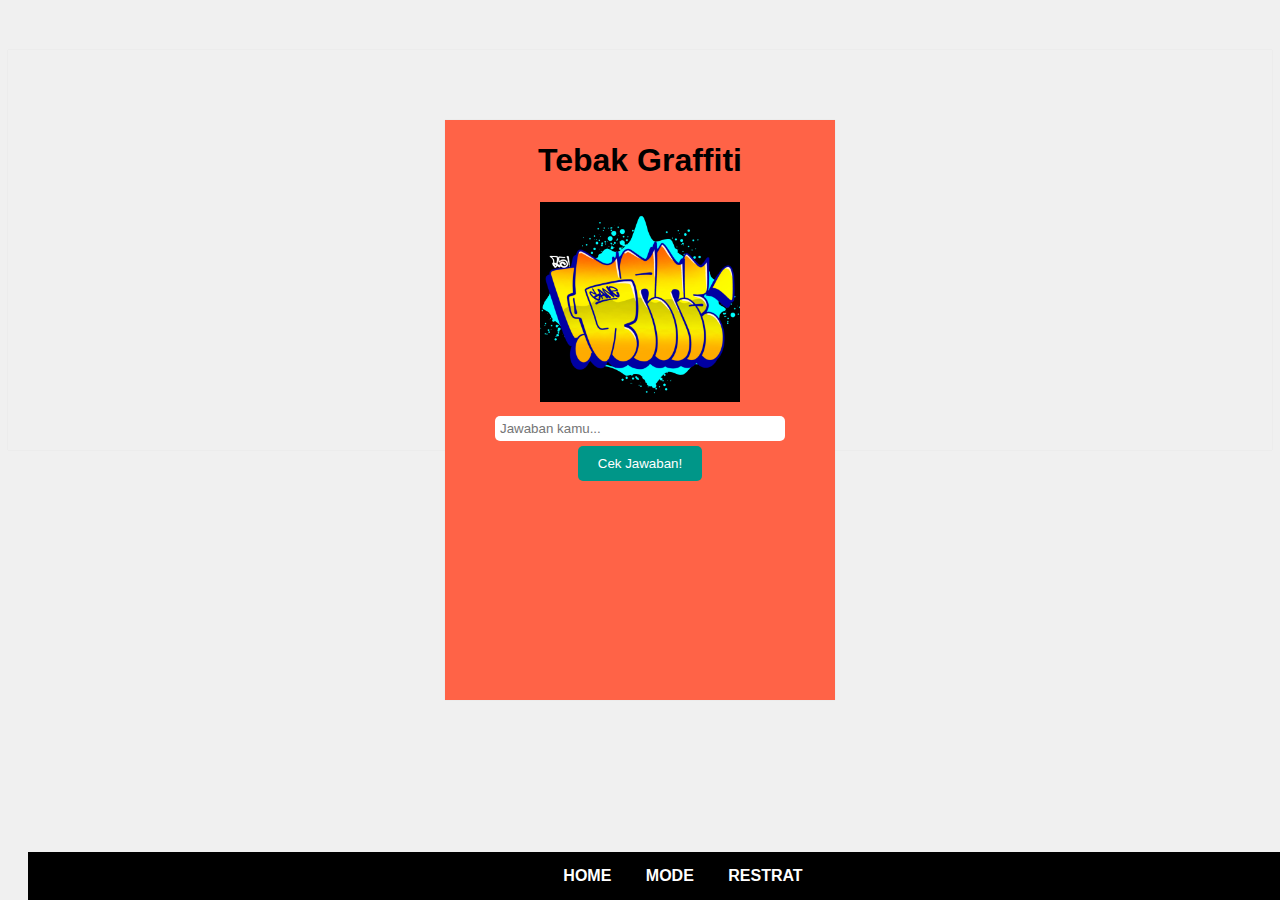
<file: game.html>
<!DOCTYPE html>
<html lang="en">
<head>
    <meta charset="UTF-8">
    <meta http-equiv="X-UA-Compatible" content="IE=edge">
    <meta name="viewport" content="width=device-width, initial-scale=1.0">
    <title>Tebak Trhow Up</title>
    <link rel="stylesheet" href="style.css">
</head>
<body>
    
    <div class="container-game">
        <div class="game">
            <h1 class="title">Tebak Graffiti</h1>
            <img id="tag" src="asset/throwup/gane.jpeg" alt="tebak gambar">
            <input type="text" id="jawaban" placeholder="Jawaban kamu...">
            <button onclick="cekJawaban()">Cek Jawaban!</button>
            <p id="feedback"></p>
        </div>
        
        <nav class="nav-game">
            <a href="index.html" id="home">HOME</a>
            <a onclick= "darkMode()" id="mode">MODE</a>
            <a onclick="rerender()" id="restrat">RESTRAT</a>
        </nav>
    </div>

    <script src="index.js"></script>
</body>
</html>
</file>
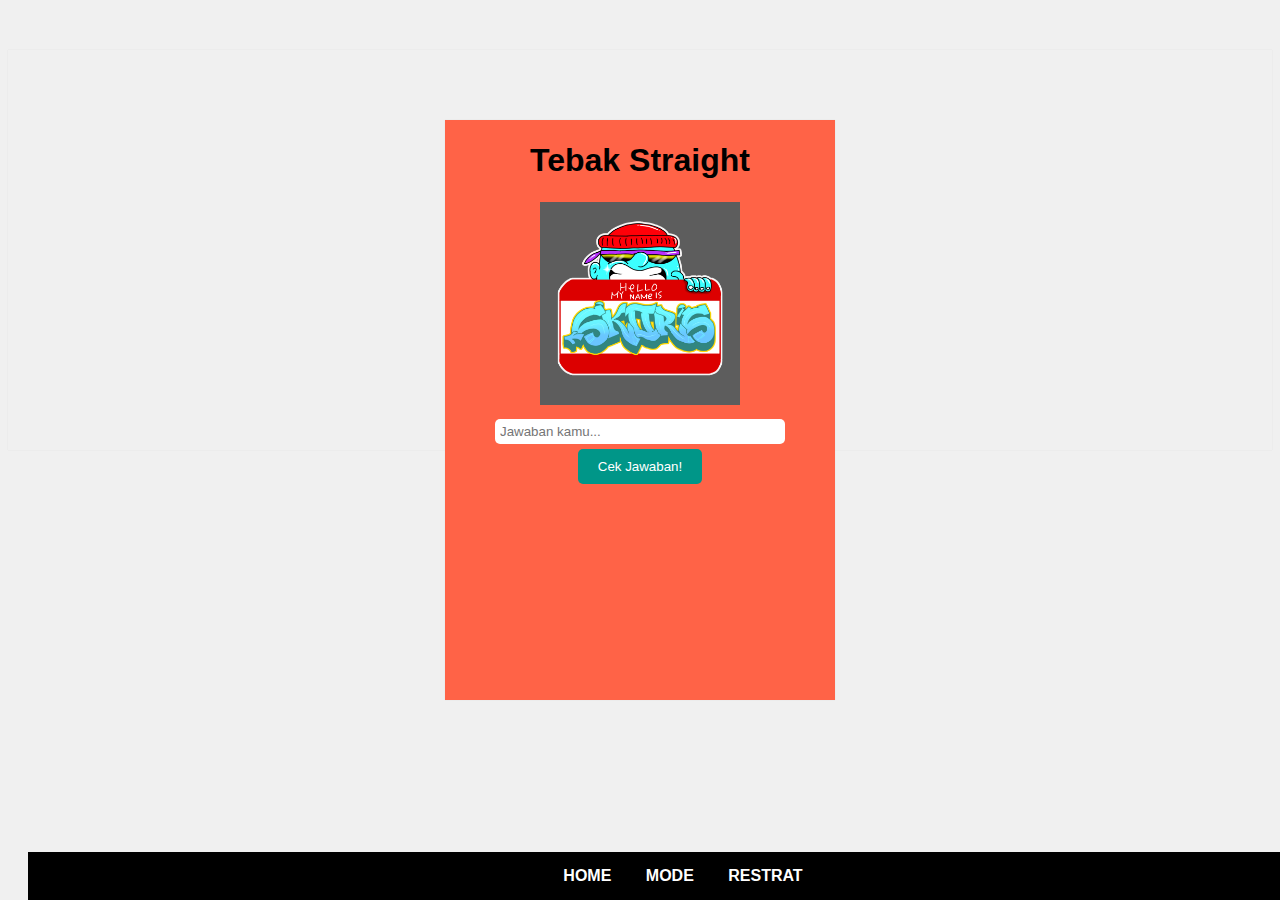
<file: straigthLetters.html>
<!DOCTYPE html>
<html lang="en">
<head>
    <meta charset="UTF-8">
    <meta http-equiv="X-UA-Compatible" content="IE=edge">
    <meta name="viewport" content="width=device-width, initial-scale=1.0">
    <title>Tebak Straigth Letters</title>
    <link rel="stylesheet" href="style.css">
</head>
<body>
    
    <div class="container-game">
        <div class="game">
            <h1 class="title">Tebak Straight</h1>
            <img id="tag" src="asset/straigthLetters/skorsSL.png" alt="tebak gambar">
            <input type="text" id="jawaban" placeholder="Jawaban kamu...">
            <button onclick="cekJawaban()">Cek Jawaban!</button>
            <p id="feedback"></p>
        </div>
        
        <nav class="nav-game">
            <a href="index.html" id="home">HOME</a>
            <a onclick= "darkMode()" id="mode">MODE</a>
            <a onclick="rerender()" id="restrat">RESTRAT</a>
        </nav>
    </div>

    <script>
        


let body = document.body;
    let mode = document.getElementById("mode");
    let home = document.getElementById("restrat");
    

function darkMode() {
    body.classList.toggle("dark");
    
}


const gambarList = [
    {src: "asset/straigthLetters/skorsSL.png", jawaban: "skors"},
    {src: "asset/straigthLetters/snoz.jpg", jawaban: "snoz"},
    {src: "asset/straigthLetters/rabs.jpg", jawaban: "rabs"},
    {src: "asset/straigthLetters/sike.jpg", jawaban: "sike"},
    {src: "asset/straigthLetters/sike.jpg", jawaban: "sike"},
    {src: "asset/straigthLetters/alky.jpeg", jawaban: "alky"},
];

let index = 0;

function tampilkanGanbar() {
    document.getElementById("tag").src = gambarList[index].src;
    document.getElementById("jawaban").value = "";
    document.getElementById("feedback").textContent = "";

}

function cekJawaban() {
    const input =
    document.getElementById("jawaban").value.toLowerCase( )
    .trim( ); 
    const jawabanBenar = gambarList[index].jawaban;

    if (input === jawabanBenar) {
        document.getElementById("feedback").textContent = "YAPSS BETUL!!";
        index++;
        if (index < gambarList.length) {
            setTimeout(tampilkanGanbar, 1000);
        } else {
            document.getElementById("feedback").textContent = "BERES!! Hebat Ente!, web ini sedang di lakukan PENGEMBANGAN!! Mohon tunggu Untuk update"
        }
    } else {
        document.getElementById("feedback").textContent = "SALAH CUY!!, Coba Lagi!";
    }
}

// function restrat() {
//     if(darkCounter == darkLimited) {
//         info.textContent = "(:jatah fitur darkmode anda habis:)"
//         let darkRemainingLeft = darkLimited - darkCounter;
//         mode.style.display = "none"
//         home.textContent = "RESTRAT"
//         return;
//     }
// }
function rerender() {
    location.reload();
}

window.onload = tampilkanGanbar;


    </script>
</body>
</html>
</file>
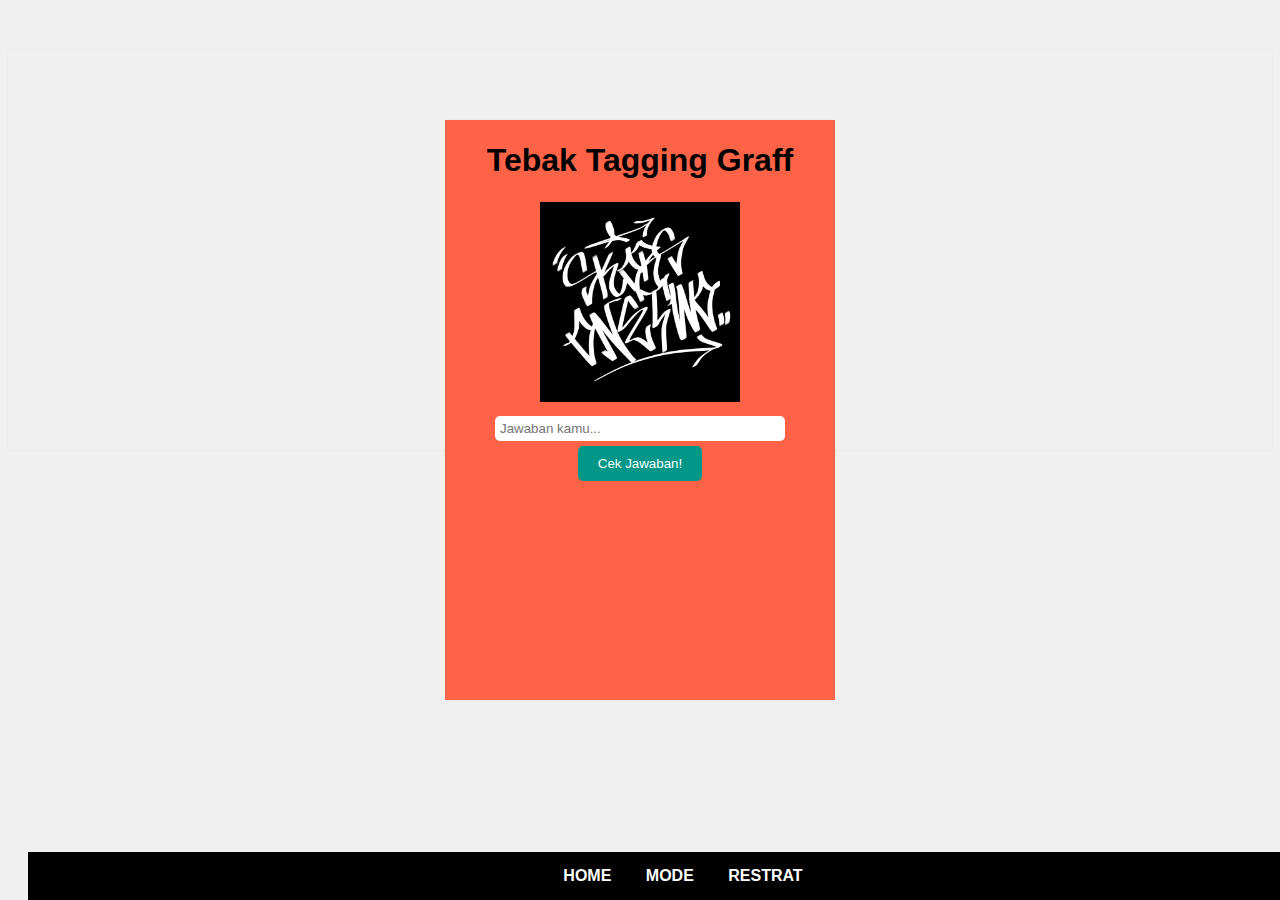
<file: tag.html>
<!DOCTYPE html>
<html lang="en">

<head>
    <meta charset="UTF-8">
    <meta http-equiv="X-UA-Compatible" content="IE=edge">
    <meta name="viewport" content="width=device-width, initial-scale=1.0">
    <title>Tebak Tag</title>
    <link rel="stylesheet" href="style.css">
</head>

<body>

    <div class="container-game">
        <div class="game">
            <h1 class="title">Tebak Tagging Graff</h1>
            <img id="tagging" src="asset/tag/skorsTag.jpg" alt="tebak tag">
            <input type="text" id="jawaban" placeholder="Jawaban kamu...">
            <button onclick="cekJawaban()">Cek Jawaban!</button>
            <p id="feedback"></p>
        </div>

        <nav class="nav-game">
            <a href="index.html" id="home">HOME</a>
            <a onclick="darkMode()" id="mode">MODE</a>
            <a onclick="rerender()" id="restrat">RESTRAT</a>
        </nav>
    </div>

    <script>
        let body = document.body;
        let mode = document.getElementById("mode");
        let home = document.getElementById("restrat");


        function darkMode() {
            body.classList.toggle("dark");

        }


        const tagList = [
            { src: "asset/tag/skorsTag.jpg", jawaban: "skors" }, 
            { src: "asset/tag/morskem.jpg", jawaban: "morskem" },
            { src: "asset/tag/rabsTag.jpg", jawaban: "rabs" },
            { src: "asset/tag/south.jpeg", jawaban: "south" },
            { src: "asset/tag/skerots.jpeg", jawaban: "skerots" },
            { src: "asset/tag/josy.jpeg", jawaban: "josy" },
        ];

        let index = 0;

        function tampilkanGanbar() {
            document.getElementById("tagging").src = tagList[index].src;
            document.getElementById("jawaban").value = "";
            document.getElementById("feedback").textContent = "";

        }

        function cekJawaban() {
            const input =
                document.getElementById("jawaban").value.toLowerCase()
                    .trim();
            const jawabanBenar = tagList[index].jawaban;

            if (input === jawabanBenar) {
                document.getElementById("feedback").textContent = "YAPSS BETUL!!";
                index++;
                if (index < tagList.length) {
                    setTimeout(tampilkanGanbar, 1000);
                } else {
                    document.getElementById("feedback").textContent = "BERES!! Hebat Ente!, web ini sedang di lakukan PENGEMBANGAN!! Mohon tunggu Untuk update"
                }
            } else {
                document.getElementById("feedback").textContent = "SALAH CUY!!, Coba Lagi!";
            }
        }

        // function restrat() {
        //     if(darkCounter == darkLimited) {
        //         info.textContent = "(:jatah fitur darkmode anda habis:)"
        //         let darkRemainingLeft = darkLimited - darkCounter;
        //         mode.style.display = "none"
        //         home.textContent = "RESTRAT"
        //         return;
        //     }
        // }
        function rerender() {
            location.reload();
        }

        window.onload = tampilkanGanbar;
    </script>
</body>

</html>
</file>
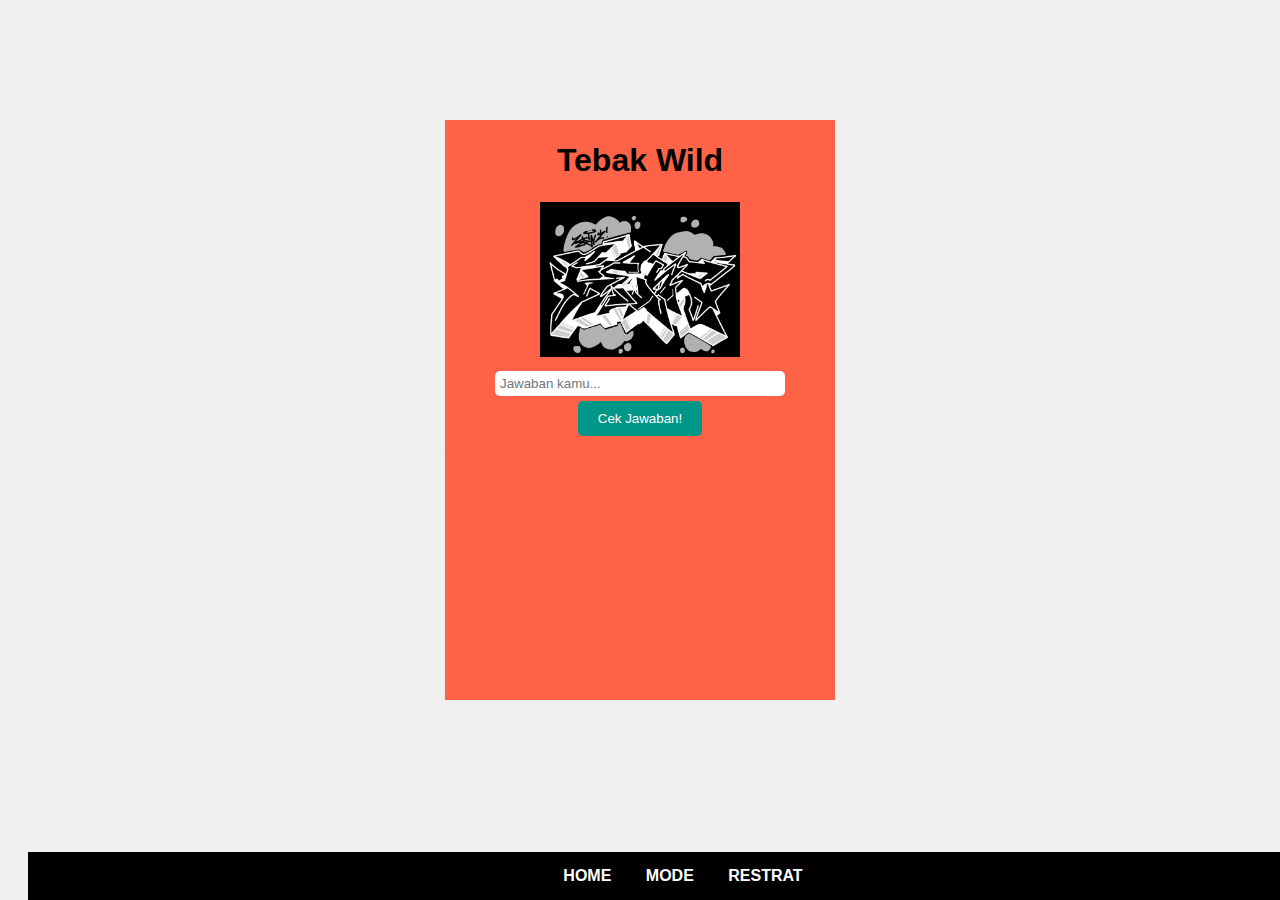
<file: wild.html>
<!DOCTYPE html>
<html lang="en">

<head>
    <meta charset="UTF-8">
    <meta http-equiv="X-UA-Compatible" content="IE=edge">
    <meta name="viewport" content="width=device-width, initial-scale=1.0">
    <title>Tebak WildStyle</title>
    <link rel="stylesheet" href="style.css">
</head>

<body>

    <div class="container-game">
        <div class="game">
            <h1 class="title">Tebak Wild</h1>
            <img id="tagging" src="asset/wild/kenz.jpg" alt="tebak tag">
            <input type="text" id="jawaban" placeholder="Jawaban kamu...">
            <button onclick="cekJawaban()">Cek Jawaban!</button>
            <p id="feedback"></p>
        </div>

        <nav class="nav-game">
            <a href="index.html" id="home">HOME</a>
            <a onclick="darkMode()" id="mode">MODE</a>
            <a onclick="rerender()" id="restrat">RESTRAT</a>
        </nav>
    </div>

    <script>
        let body = document.body;
        let mode = document.getElementById("mode");
        let home = document.getElementById("restrat");


        function darkMode() {
            body.classList.toggle("dark");

        }


        const tagList = [
            { src: "asset/wild/kenz.jpg", jawaban: "kenz" }, 
            { src: "asset/wild/rilz.jpg", jawaban: "rilz" }, 
            { src: "asset/wild/rst.jpg", jawaban: "rst" }, 
            { src: "asset/wild/skem.jpg", jawaban: "skem" },
            { src: "asset/wild/vandam.png", jawaban: "vandam" },
            { src: "asset/wild/dkil.jpeg", jawaban: "dkil" },
        ];

        let index = 0;

        function tampilkanGanbar() {
            document.getElementById("tagging").src = tagList[index].src;
            document.getElementById("jawaban").value = "";
            document.getElementById("feedback").textContent = "";

        }

        function cekJawaban() {
            const input =
                document.getElementById("jawaban").value.toLowerCase()
                    .trim();
            const jawabanBenar = tagList[index].jawaban;

            if (input === jawabanBenar) {
                document.getElementById("feedback").textContent = "YAPSS BETUL!!";
                index++;
                if (index < tagList.length) {
                    setTimeout(tampilkanGanbar, 1000);
                } else {
                    document.getElementById("feedback").textContent = "BERES!! Hebat Ente!, web ini sedang di lakukan PENGEMBANGAN!! Mohon tunggu Untuk update"
                }
            } else {
                document.getElementById("feedback").textContent = "SALAH CUY!!, Coba Lagi!";
            }
        }

        // function restrat() {
        //     if(darkCounter == darkLimited) {
        //         info.textContent = "(:jatah fitur darkmode anda habis:)"
        //         let darkRemainingLeft = darkLimited - darkCounter;
        //         mode.style.display = "none"
        //         home.textContent = "RESTRAT"
        //         return;
        //     }
        // }
        function rerender() {
            location.reload();
        }

        window.onload = tampilkanGanbar;
    </script>
</body>

</html>
</file>
<file: style.css>
body {
    font-family: sans-serif;
    text-align: center;
    background-color: #f0f0f0;
    
}

.container-game {
    font-display: flex;
    justify-content: center;
    text-align: center;
    margin-top: 50px;
    padding: 20px;
    /* background: tomato; */
    /* width: 300px; */
    height:40vh;
    margin-left: auto;
    margin-right: auto;
    box-shadow: 0 0 1px rgba(0, 0, 0, 0.1);
    
}

.game {
    font-display: flex;
    gap: 10px;
    justify-content: center;
    text-align: center;
    margin-top: 50px;
    padding: 20px;
    background: tomato;
    width: 350px;
    height: 60vh;
    margin-left: auto;
    margin-right: auto;
    box-shadow: 0 0 1px rgba(0, 0, 0, 0.1);
}

.title {
    margin-top: 2px;
}

img {
    margin-top: 2px;
    width: 200px;
    height: auto;
    margin-bottom: 10px;
}

input {
    
    padding: 5px;
    width: 80%;
    color: black;
    border: none;
    border-radius: 5px;
}

button {
    margin-top: 5px;
    padding: 10px 20px;
    background-color: #009688;
    color: white;
    border: none;
    border-radius: 5px;
}

#feedback {
    
    margin-top: 5px;
    font-weight: bold;
}

.nav-game {
    position: fixed;
    bottom: 0;
    background-color: black;
    width: 100%;
    padding: 15px;
}

nav a {
    color: white;
    padding: 15px;
    text-decoration: none;
    font-weight: 700;
}

nav a:hover {
    background-color: rgb(199, 153, 94);
    cursor: pointer;
    transition: background-color .5s ease-in-out;
}

.dark {
    background-color: black;
    color: white;
}
</file>
